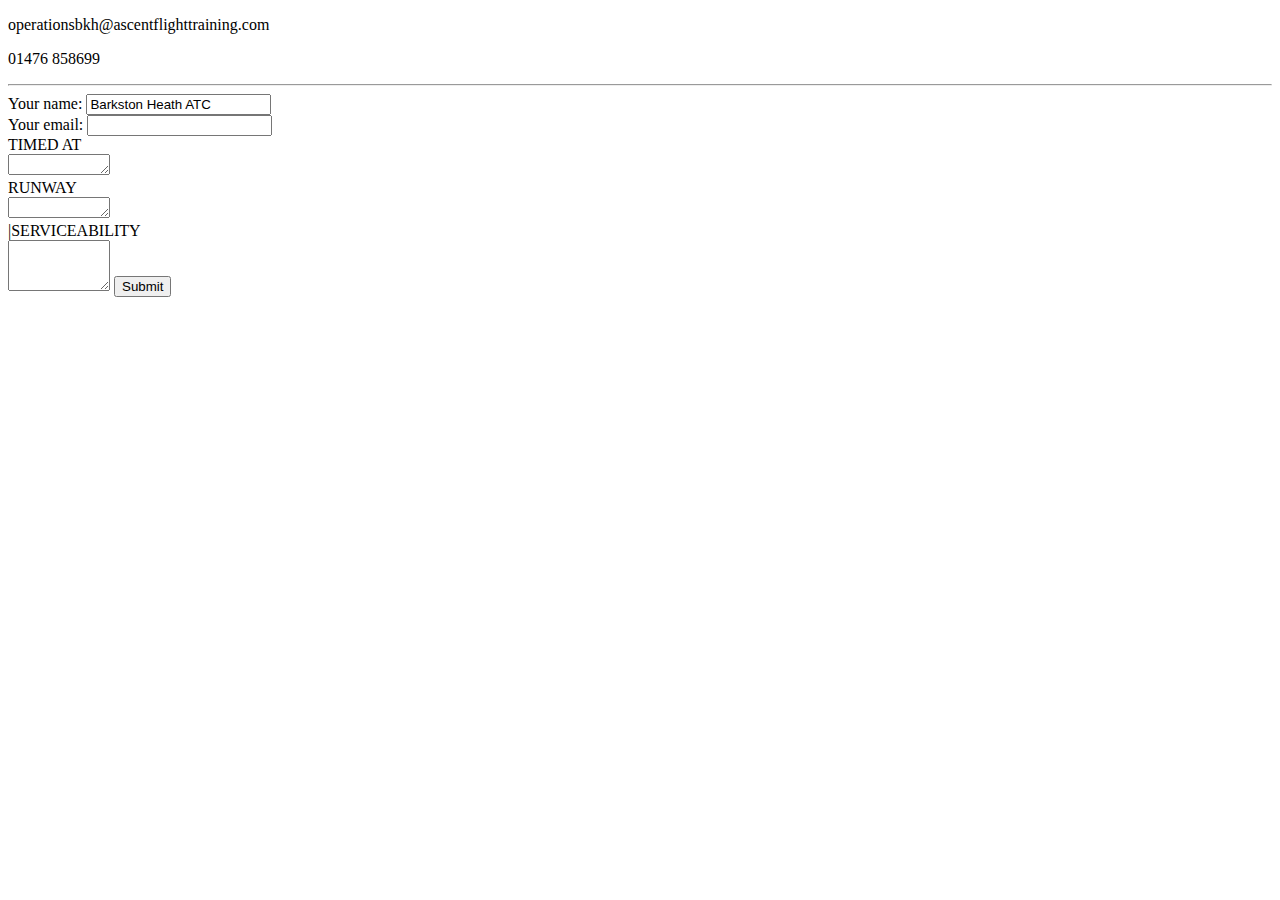
<file: Contact Details.html>
<!DOCTYPE html>
<html lang="en" dir="ltr">

<head>
  <meta charset="utf-8">
  <title>Contact me</title>
</head>

<body>
  <p>operationsbkh@ascentflighttraining.com</p>
  <p>01476 858699</p>
  <hr>
  <form action="mailto:james.cunningham1986@hotmail.co.uk" method="post" enctype="text/plain">
    <label>Your name:</label>
    <input type="text" name="yourName" value="Barkston Heath ATC"><br>
    <label for="">Your email:</label>
    <input type="email" name="yourEmail" value=""><br>
    <label for="">TIMED AT</label><br>
    <textarea name="yourMessage" rows="1" cols="10"></textarea><br>
    <label for="">RUNWAY</label><br>
    <textarea name="yourMessage" rows="1" cols="10"></textarea><br>
    <label for="">|SERVICEABILITY</label><br>
    <textarea name="yourMessage" rows="3" cols="10"></textarea>
<input type="submit" name="">

    </form>
</body>

</html>
</file>
